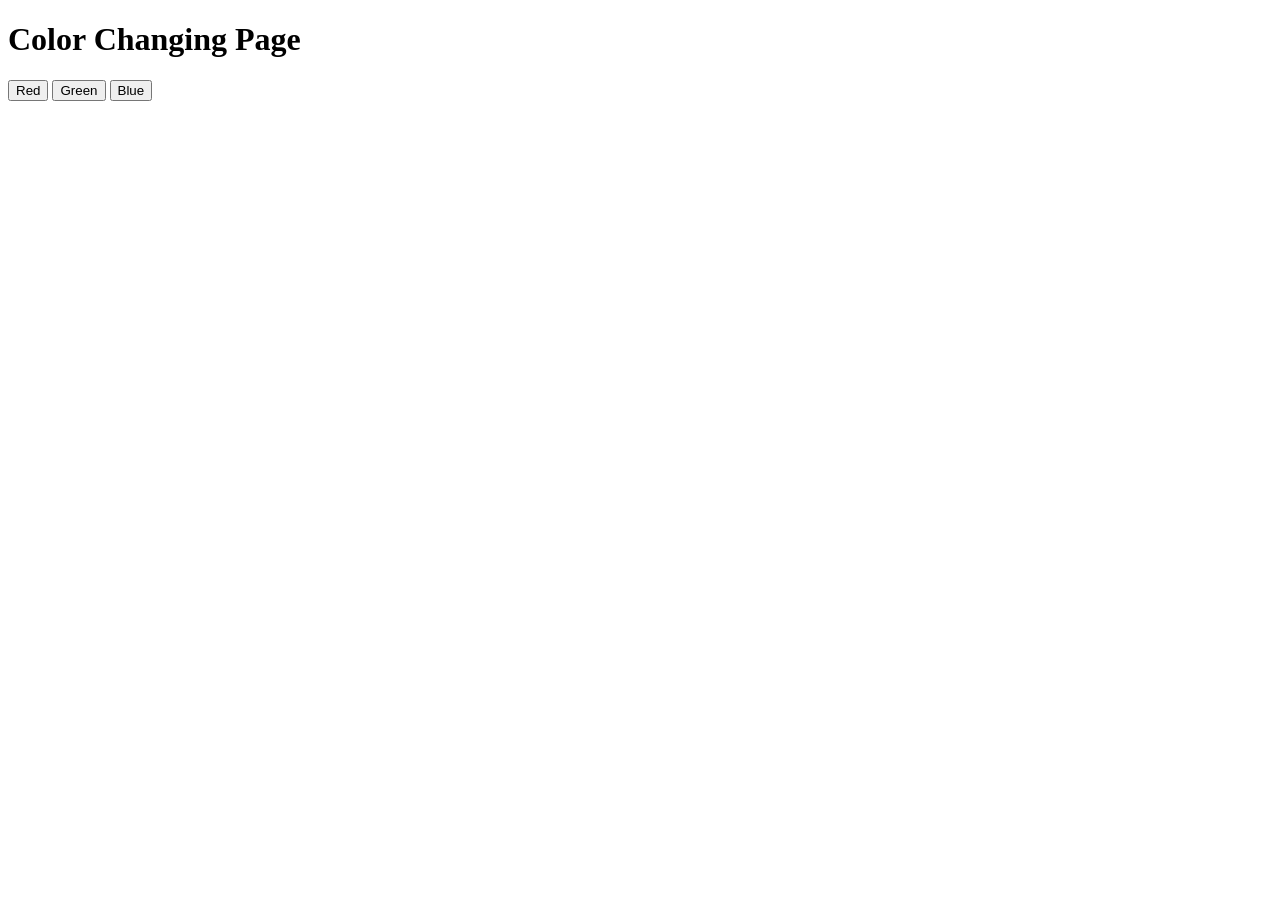
<file: Color Changing Page/index.html>
<!DOCTYPE html>
<html lang="en">
<head>
    <meta charset="UTF-8">
    <meta name="viewport" content="width=device-width, initial-scale=1.0">
    <title>color changer</title>
</head>
<body>
    <h1>Color Changing Page</h1>
    <button class="changer">Red</button>
    <button class="changer">Green</button>
    <button class="changer">Blue</button>
</body>
<script>
    let change=document.querySelectorAll(".changer")
    change.forEach(function(btn){
        btn.addEventListener("click",function(event){
            const color=event.target.innerText
            document.body.style.backgroundColor=color
        })
    })
</script>
</html>
</file>
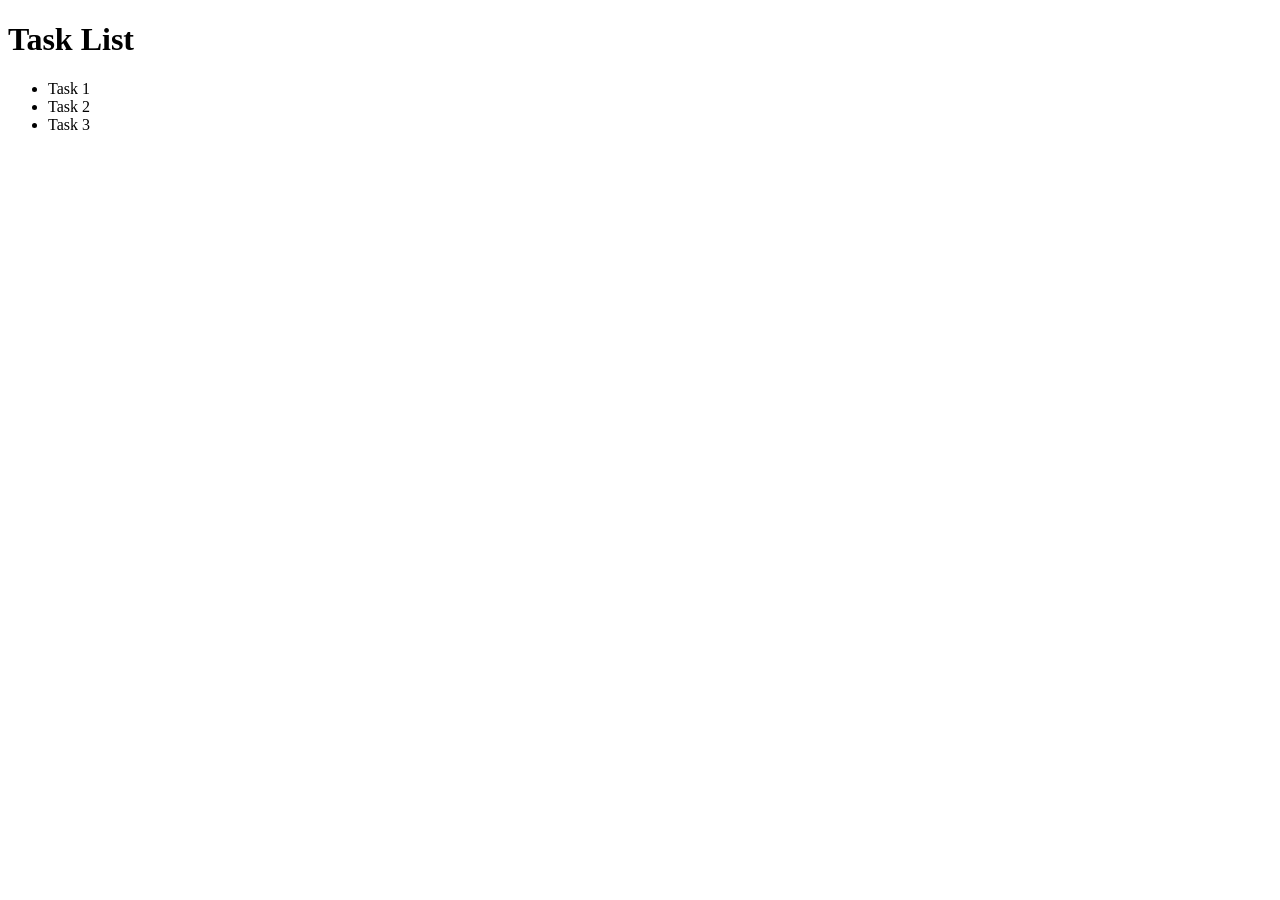
<file: Event Delegation/index.html>
<!DOCTYPE html>
<html lang="en">
<head>
    <meta charset="UTF-8">
    <meta name="viewport" content="width=device-width, initial-scale=1.0">
    <title>Event Delegation</title>
</head>
<body>
    <h1>Task List</h1>
    <ul id="list">
        <li>Task 1</li>
        <li>Task 2</li>
        <li>Task 3</li>
    </ul>
</body>
<script>
    const list=document.querySelector("#list")
    list.addEventListener("click",function(event){
        if(event.target.tagName==="LI"){ //tag name should always be in capital
            event.target.style.textDecoration="line-through"
        }
    })
</script>
</html>
</file>
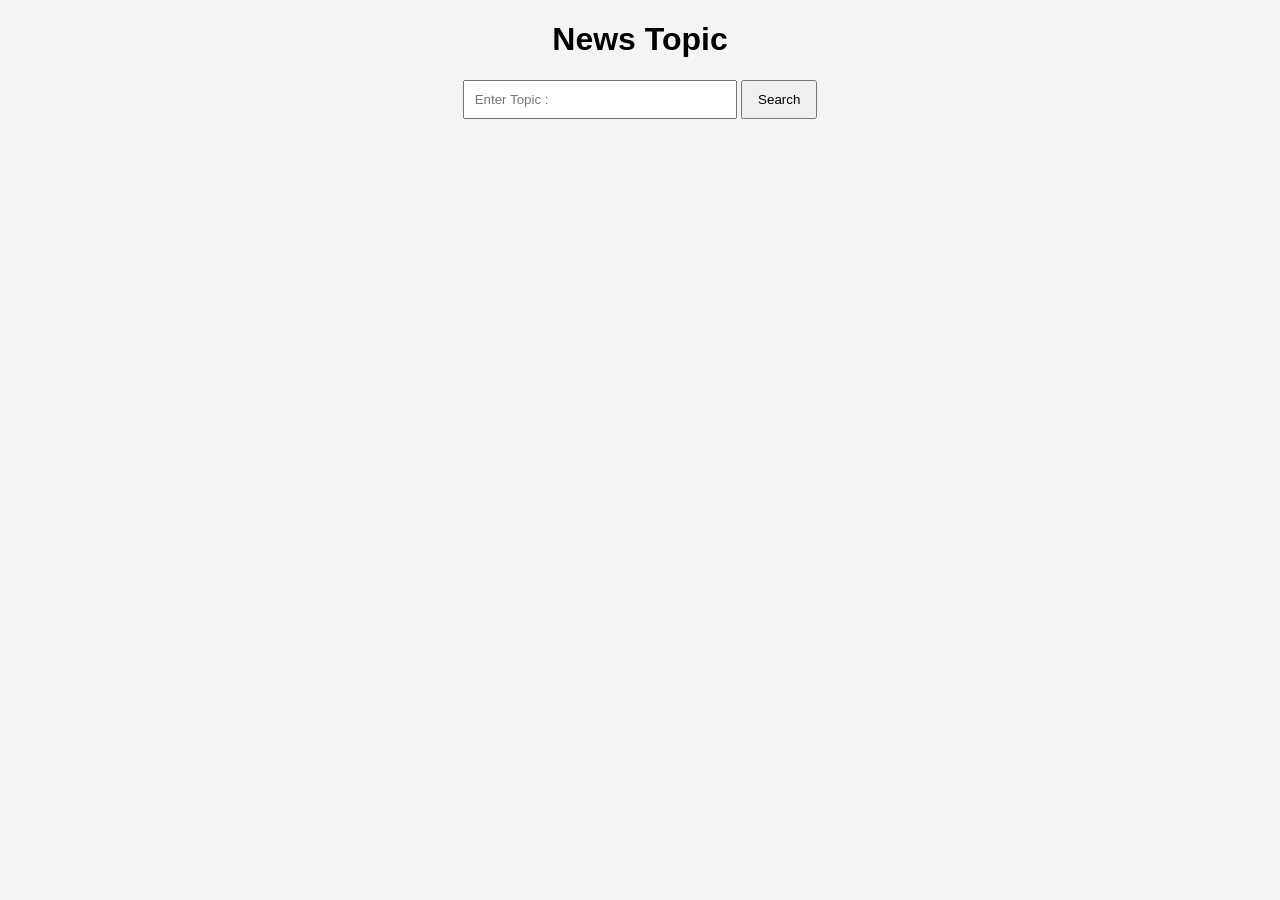
<file: News App/index.html>
<!DOCTYPE html>
<html lang="en">
<head>
    <meta charset="UTF-8">
    <meta name="viewport" content="width=device-width, initial-scale=1.0">
    <title>News App</title>
    <link rel="stylesheet" href="style.css">
</head>
<body>
    <h1>News Topic</h1>
    <div class="search">
        <input type="text" id="topic" placeholder="Enter Topic :">
        <button>Search</button>
    </div>
    <div id="allnews"></div>
    <script src="script.js"></script>
</body>
</html>
</file>
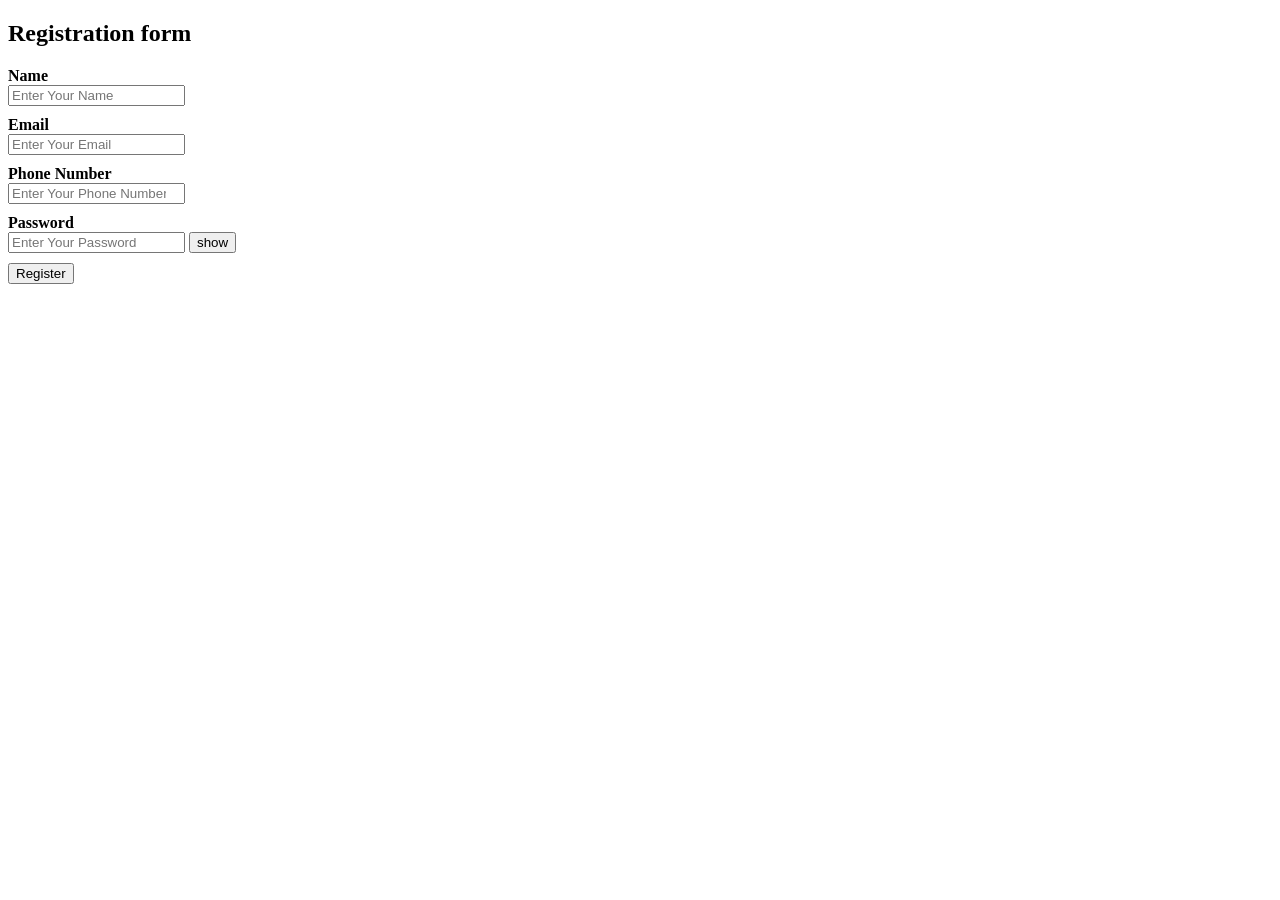
<file: Registration form validation/index.html>
<!DOCTYPE html>
<html lang="en">

<head>
    <meta charset="UTF-8">
    <meta name="viewport" content="width=device-width, initial-scale=1.0">
    <title>Registration form</title>
    <link rel="stylesheet" href="style.css">
</head>

<body>
    <h2>Registration form</h2>
    <form id="form">
        <label for="name"><b>Name</b></label><br>
        <input type="text" placeholder="Enter Your Name" name="name" id="name" required><br>
        <p id="namemsg"></p>
        <label for="email"><b>Email</b></label><br>
        <input type="text" placeholder="Enter Your Email" name="email" id="email" required><br>
        <p id="emailmsg"></p>
        <label for="phone"><b>Phone Number</b></label><br>
        <input type="number" placeholder="Enter Your Phone Number" name="phone" id="phone" required><br>
        <p id="phonemsg"></p>
        <label for="password"><b>Password</b></label><br>
        <input type="password" placeholder="Enter Your Password" name="password" id="password" required>
        <button type="button" id="toggle">show</button><br>
        <p id="passmsg"></p>
        <button type="submit">Register</button>
    </form>
</body>
<script>
    const form = document.querySelector("#form")

    const name = document.querySelector("#name")
    const email = document.querySelector("#email")
    const phone = document.querySelector("#phone")
    const pass = document.querySelector("#password")

    const nameMsg = document.querySelector("#namemsg")
    const emailMsg = document.querySelector("#emailmsg")
    const phoneMsg = document.querySelector("#phonemsg")
    const passMsg = document.querySelector("#passmsg")

    const toggle = document.querySelector("#toggle")
    // NAME VALIDATION
    name.addEventListener("input", function () {
        if (name.value.length < 3) {
            nameMsg.innerText = "Name must be at least 3 characters"
            nameMsg.className = "error"
        }
        else {
            nameMsg.innerText = "Valid name"
            nameMsg.className = "success"
        }
    })
    // EMAIL VALIDATION
    email.addEventListener("input", function () {
        if (!email.value.includes("@")) {
            emailMsg.innerText = "Invalid Email"
            emailMsg.className = "error"
        }
        else {
            emailMsg.innerText = "Valid Email"
            emailMsg.className = "success"
        }
    })

    // PHONE VALIDATION
    phone.addEventListener("input", function () {
        if (phone.value.length != 10) {
            phoneMsg.innerText = "Phone must be 10 digits"
            phoneMsg.className = "error"
        }
        else {
            phoneMsg.innerText = "Valid Phone"
            phoneMsg.className = "success"
        }
    })

    // PASSWORD VALIDATION
    pass.addEventListener("input", function () {
        if (pass.value.length < 6) {
            passMsg.innerText = "Weak password (min 6 characters)"
            passMsg.className = "error"
        }
        else if (pass.value.length < 10) {
            passMsg.innerText = "Medium password"
            passMsg.style.color = "orange"
        }
        else {
            passMsg.innerText = "Strong password"
            passMsg.className = "success"
        }
    })

    // SHOW / HIDE PASSWORD
    toggle.addEventListener("click", function () {
        if (pass.type === "password") {
            pass.type = "text"
            toggle.innerText = "Hide"
        }
        else {
            pass.type = "password"
            toggle.innerText = "Show"
        }
    })

    // FORM SUBMIT + LOCALSTORAGE
    form.addEventListener("submit", function (e) {
        e.preventDefault()
        const data = {
            name: name.value,
            email: email.value,
            phone: phone.value,
            password: pass.value
        }
        let submissions = JSON.parse(localStorage.getItem("submissions")) || []
        submissions.push(data)
        localStorage.setItem("submissions", JSON.stringify(submissions))
        form.reset()

    })


</script>

</html>
</file>
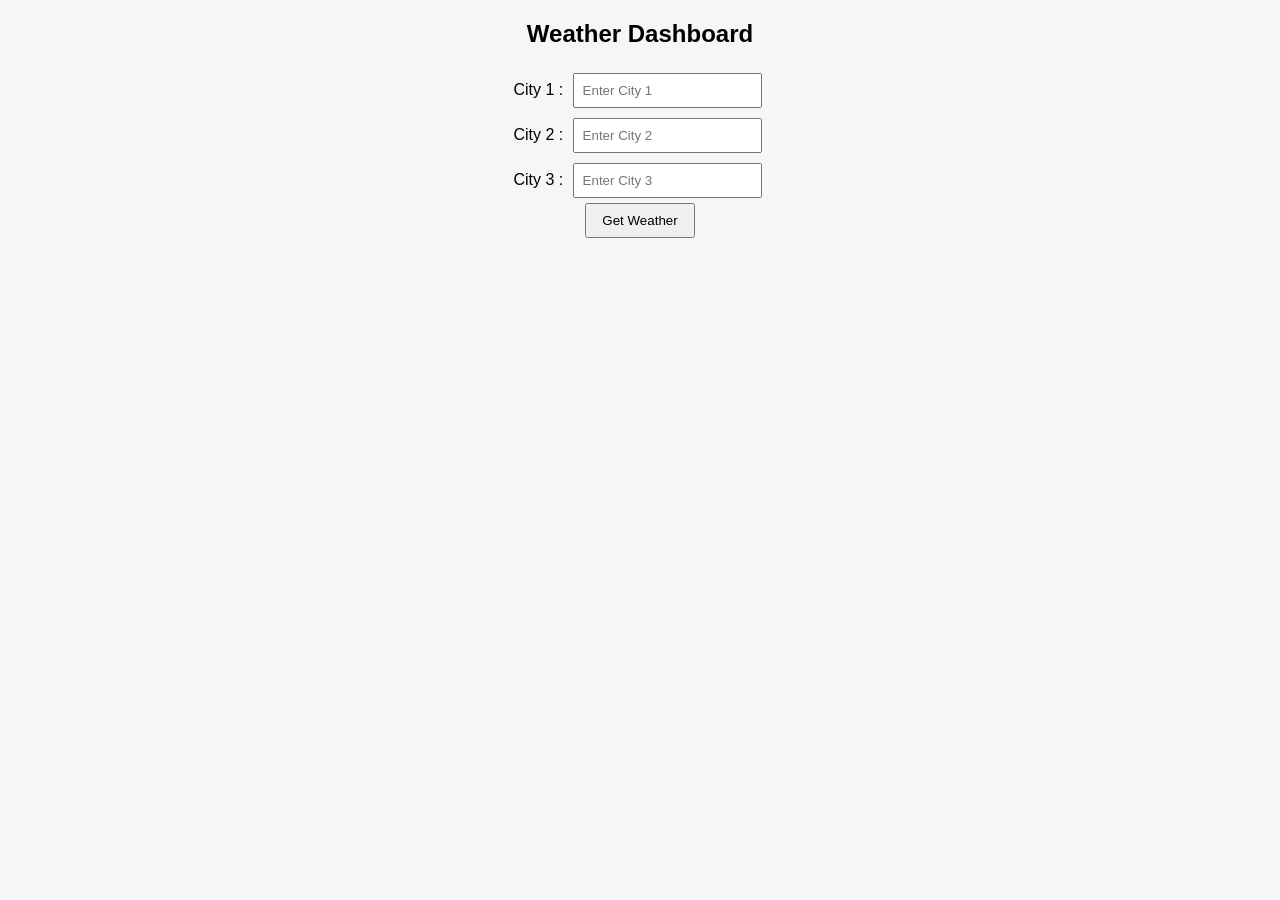
<file: weather App/index.html>
<!DOCTYPE html>
<html lang="en">

<head>
    <meta charset="UTF-8">
    <meta name="viewport" content="width=device-width, initial-scale=1.0">
    <title>Weather App</title>
    <link rel="stylesheet"href="style.css">
</head>

<body>
    <h2>Weather Dashboard</h2>
    <label for="city1">City 1 : </label>
    <input name="city1" type="text" id="city1" placeholder="Enter City 1"><br>
    <label for="city2">City 2 : </label>
    <input name="city2" type="text" id="city2" placeholder="Enter City 2"><br>
    <label for="city3">City 3 : </label>
    <input name="city3" type="text" id="city3" placeholder="Enter City 3"><br>
    <button id="btn">Get Weather</button>
    <p id="message"></p>
    <div class="container" id="allweather"></div>
    <script>
        let btn = document.querySelector("#btn")
        btn.addEventListener("click", getWeatherInfo)
        function condition(n) {
            if (n === 0) {
                return {
                    text: "clear",
                    emoji: "☀️"
                }
            }
            if (n <= 3) {
                return {
                    text: "Cloudy",
                    emoji: "⛅"
                }
            }
            if (n <= 48) {
                return {
                    text: "Fog",
                    emoji: "🌁"
                }
            }
            if (n <= 67) {
                return {
                    text: "Rain",
                    emoji: "🌧️"
                }
            }
            if (n <= 99) {
                return {
                    text: "Thunder Storm",
                    emoji: "⛈️"
                }
            }
            return {
                text: "unknown condition", emoji: "🙃"
            }
        }

        async function getWeatherInfo() {
            let city1value = document.getElementById("city1").value
            let city2value = document.getElementById("city2").value
            let city3value = document.getElementById("city3").value
            let cities = [city1value, city2value, city3value]
            let city1 = fetch(`https://geocoding-api.open-meteo.com/v1/search?name=${city1value}`)
            let city2 = fetch(`https://geocoding-api.open-meteo.com/v1/search?name=${city2value}`)
            let city3 = fetch(`https://geocoding-api.open-meteo.com/v1/search?name=${city3value}`)
            let allweather=document.getElementById("allweather")
            allweather.innerHTML=""
            let message = document.getElementById("message")
            message.innerText = "Loading......"
            Promise.all([city1, city2, city3])
                .then((responses) => {
                    return Promise.all(responses.map(res => res.json()))
                })
                .then((weadata) => {
                    let reqdetail = weadata.map((data) => {
                        let lat = data.results[0].latitude;
                        let lon = data.results[0].longitude;
                        return fetch(`https://api.open-meteo.com/v1/forecast?latitude=${lat}&longitude=${lon}&current_weather=true`)
                    })
                    return Promise.all(reqdetail);
                })
                .then((res) => {
                    return Promise.all(res.map(i => i.json()))
                })
                .then((weather) => {
                    message.innerText=""
                    weather.forEach((data, index) => {

                        let temp = data.current_weather.temperature
                        let code = data.current_weather.weathercode
                        let info = condition(code)

                        let card = `<div class="card">
                            <h3>${cities[index]}</h3>
                            <div class="emoji">${info.emoji}</div>
                            <div class="temp">${temp}°C</div>
                            <p>${info.text}</p>
                            </div>`
                        allweather.innerHTML += card
                    })
                })
                .catch((error)=>{
                    console.log("Error:",error)
                    document.getElementById("message").innerText = "⚠️ Error loading weather"
                })
        }
    </script>
</body>

</html>
</file>
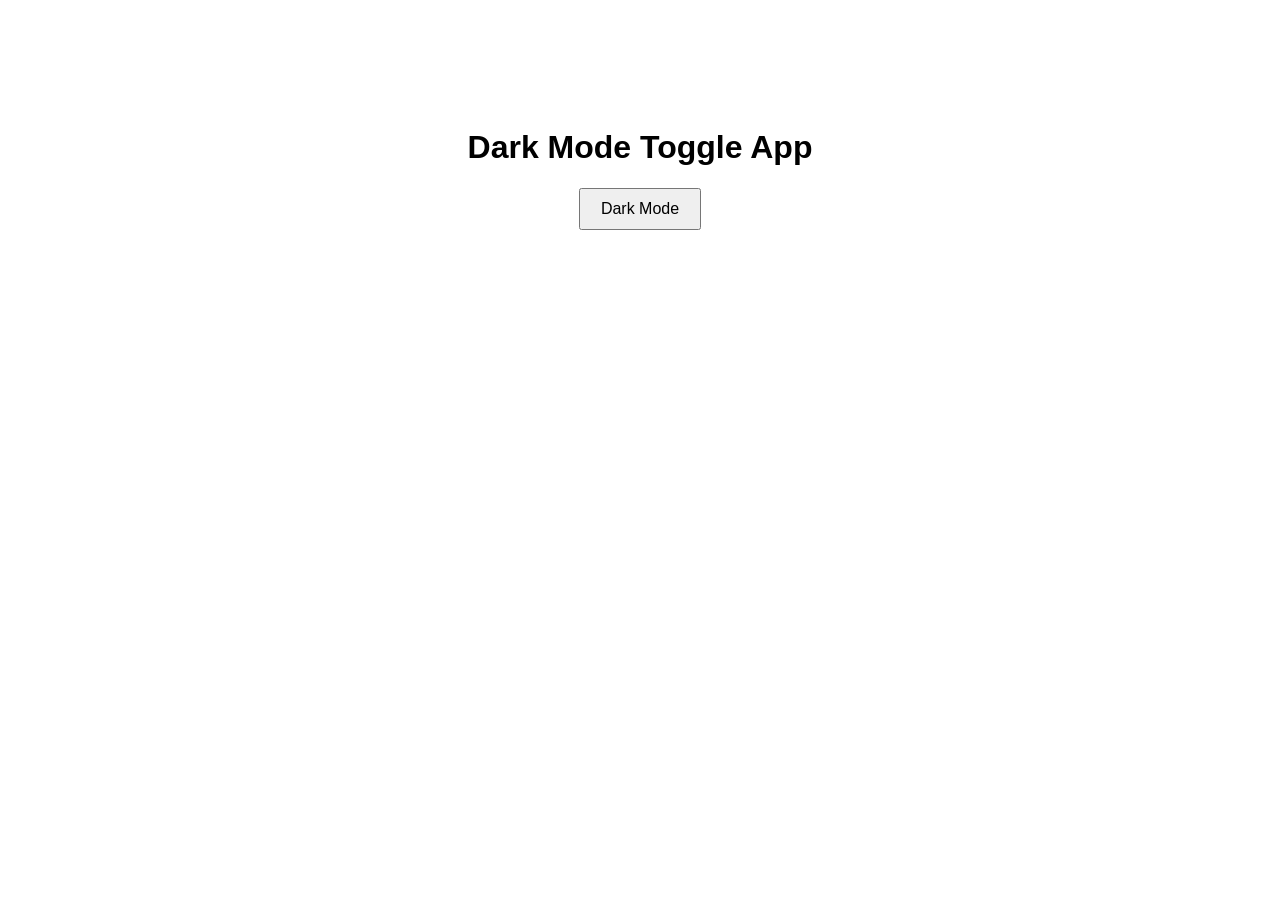
<file: javascript/Assignment ( 9 March )/Dark-theme/index.html>
<!DOCTYPE html>
<html>

<head>
    <title>Dark Mode Toggle</title>
    <link rel="stylesheet" href="style.css">
</head>

<body>

    <h1>Dark Mode Toggle App</h1>

    <button id="toggle">Dark Mode</button>

    <script src="script.js"></script>

</body>

</html>
</file>
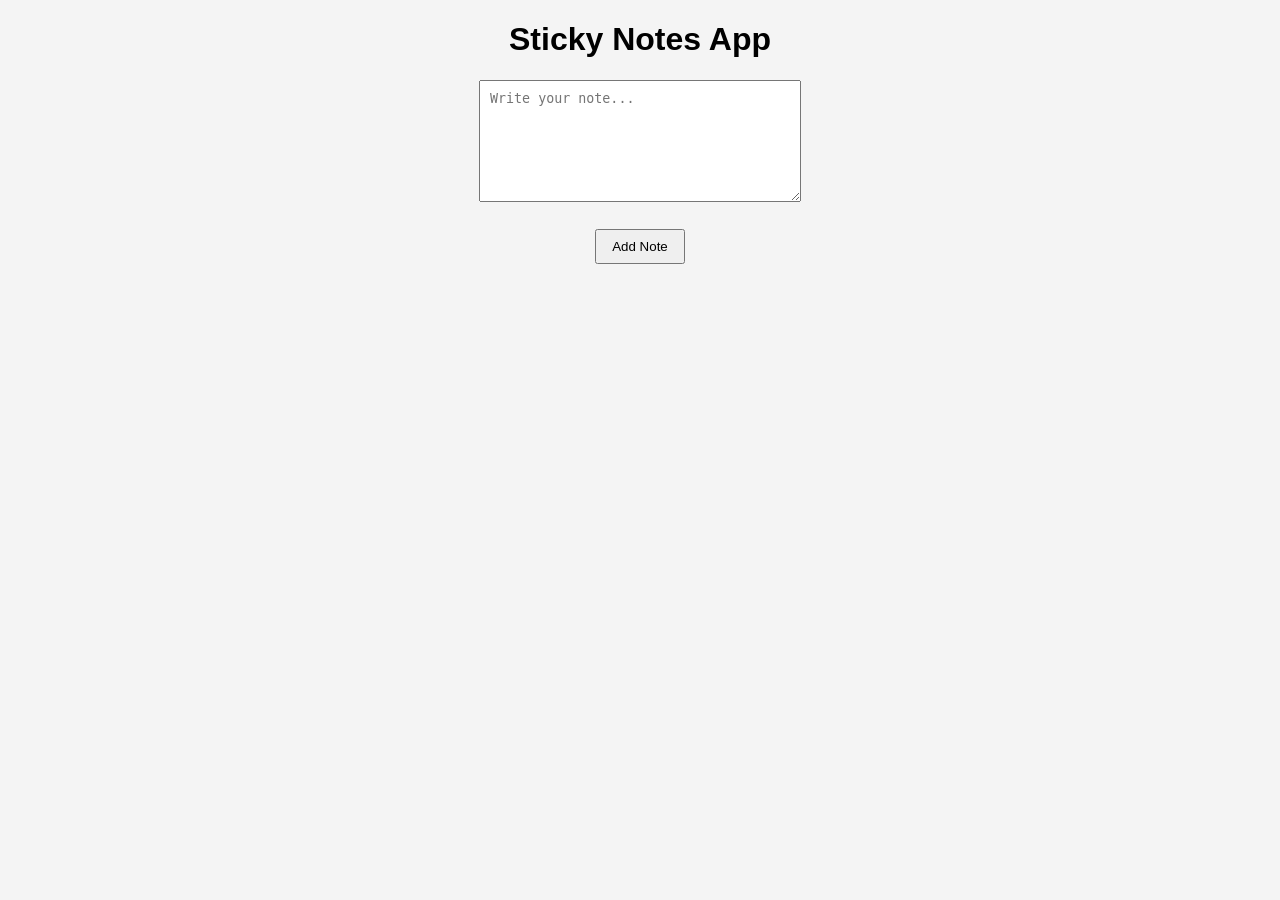
<file: javascript/Assignment ( 9 March )/Sticky Notes/index.html>
<!DOCTYPE html>
<html>

<head>
    <title>Sticky Notes</title>
    <link rel="stylesheet" href="style.css">
</head>

<body>

    <h1>Sticky Notes App</h1>

    <textarea id="noteInput" placeholder="Write your note..."></textarea>
    <br><br>

    <button id="addNote">Add Note</button>

    <div id="notesContainer"></div>

    <script src="script.js"></script>

</body>

</html>
</file>
<file: News App/style.css>
body{
    font-family: Arial;
    background:#f4f4f4;
    text-align:center;
}

.search{
    margin:20px;
}

input{
    padding:10px;
    width:250px;
}

button{
    padding:10px 15px;
    cursor:pointer;
}

#allnews{
    display:flex;
    flex-wrap:wrap;
    justify-content:center;
    gap:20px;
    padding:20px;
}

.card{
    background:white;
    width:300px;
    padding:15px;
    border-radius:8px;
    box-shadow:0 2px 8px rgba(0,0,0,0.2);
    text-align:left;
}

.card h3{
    font-size:18px;
}

.card a{
    text-decoration:none;
    color:black;
}

.card p{
    font-size:14px;
    color:gray;
}
</file>
<file: Registration form validation/style.css>
p{
  font-size:14px;
  margin:4px 0 10px;
}
.error{
  color:red;
}
.success{
  color:green;
}
</file>
<file: weather App/style.css>
body{
    font-family: Arial;
    text-align: center;
    background: #f4f6f8;
}

input{
    padding:8px;
    margin:5px;
}
body{
    font-family: Arial;
    text-align: center;
    background:#f4f6f8;
}

input{
    padding:8px;
    margin:5px;
}

button{
    padding:8px 15px;
}

.container{
    display:none;       /*hidden intially*/
    justify-content:center;
    gap:20px;
    margin-top:20px;
}

.card{
    background:white;
    width:180px;
    padding:20px;
    border-radius:10px;
    box-shadow:0 4px 8px rgba(0,0,0,0.1);
    font-size:18px;
}

#message{
    margin-top:15px;
}
button{
    padding:8px 15px;
    cursor:pointer;
}

.container{
    display:flex;
    justify-content:center;
    gap:20px;
    margin-top:20px;
    flex-wrap:wrap;
}

.card{
    background:white;
    padding:20px;
    width:180px;
    border-radius:10px;
    box-shadow:0 4px 8px rgba(0,0,0,0.1);
}

.temp{
    font-size:28px;
    font-weight:bold;
}

.emoji{
    font-size:35px;
}

#message{
    margin-top:20px;
    font-size:18px;
}
</file>
<file: javascript/Assignment ( 9 March )/Dark-theme/style.css>
body{
    font-family: Arial;
    background-color: white;
    color: black;
    text-align: center;
    padding-top: 100px;
}

.dark{
    background-color: black;
    color: white;
}

button{
    padding: 10px 20px;
    font-size: 16px;
    cursor: pointer;
}
</file>
<file: javascript/Assignment ( 9 March )/Sticky Notes/style.css>
body{
    font-family: Arial;
    text-align: center;
    background:#f4f4f4;
}

textarea{
    width:300px;
    height:100px;
    padding:10px;
}

button{
    margin:5px;
    padding:8px 15px;
    cursor:pointer;
}

.note{
    background:yellow;
    padding:10px;
    margin:10px auto;
    width:250px;
    border-radius:5px;
}
</file>
